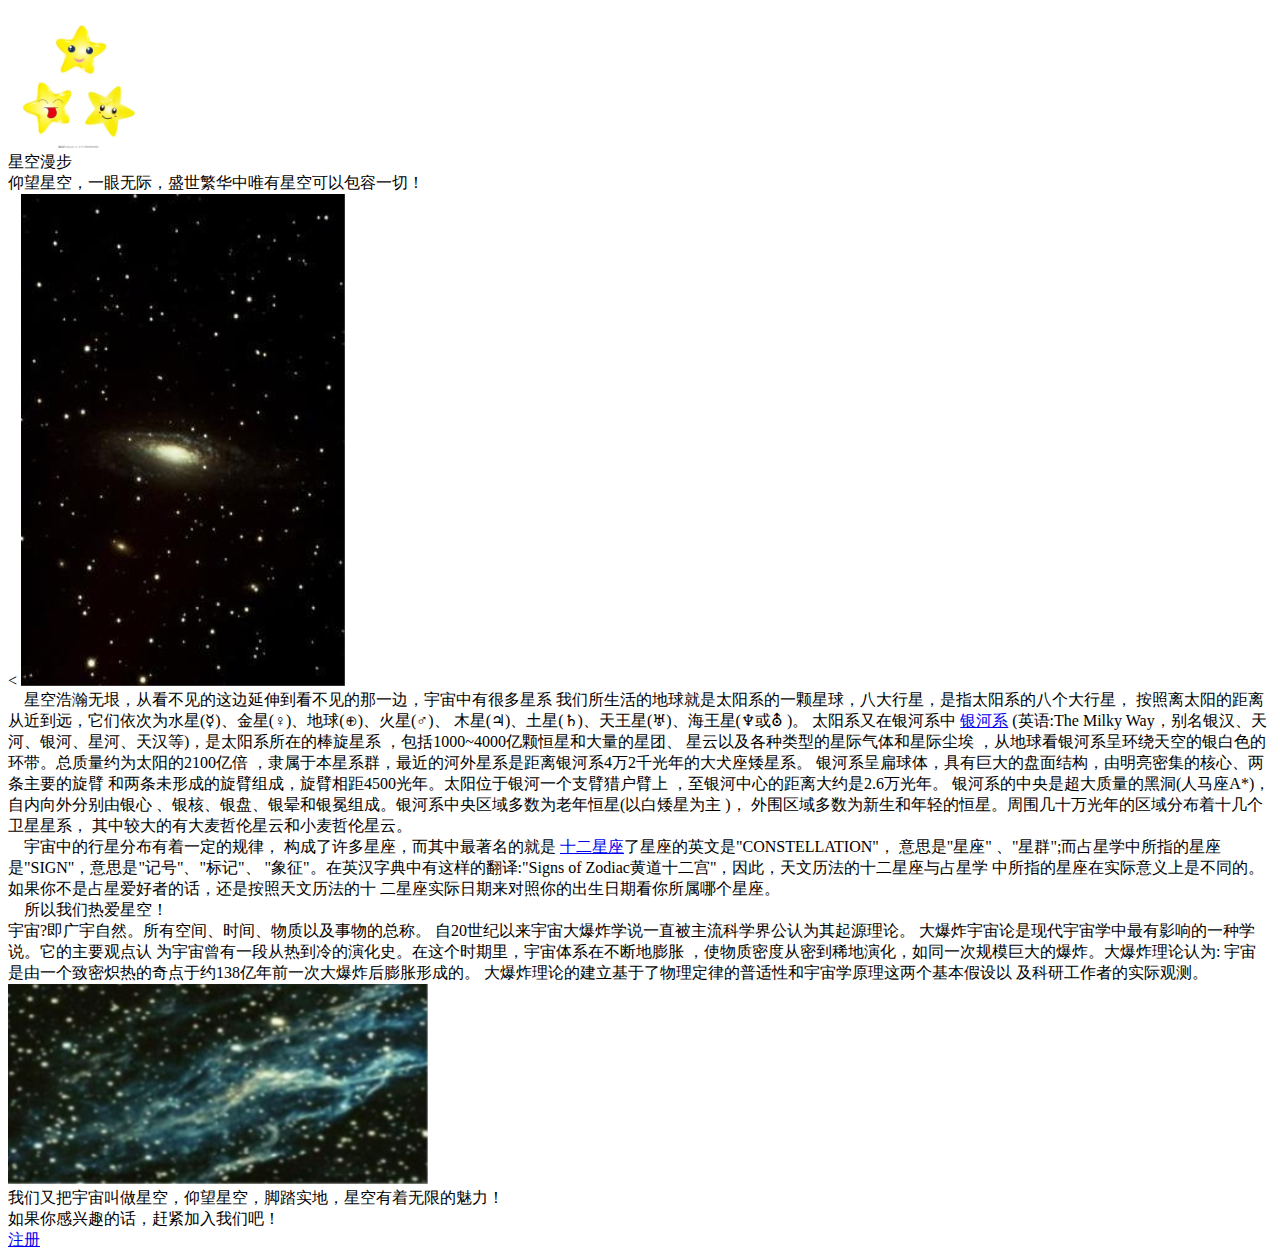
<file: 源代码/index.html>
<!doctype html>
<html>
    <head>
        <meta charset="UTF-8">
        <meta http-equiv="X-UA-Compatible" content="IE=edge">
        <meta name="description" content="星空之路">
    <title>星空之路</title>
    </head>
    <link rel="stylesheet"  href="C:\Users\lenovo\Desktop\27_201921130227_章非凡\源代码\index1.css">

    <body>
<div id="head"><!-- 页眉区-->
    <div class="p" > <img src="picture/p3.bmp"></div>
<div class="hh">
    星空漫步
     
</div>
<div class=hh1>仰望星空，一眼无际，盛世繁华中唯有星空可以包容一切！</div>
</div>
<div id="mid"><!-- 主要内容部分-->
    <div class="p1">
        <div class="p11">
           < <img src="picture/p4.bmp"></div>
            &nbsp&nbsp&nbsp&nbsp星空浩瀚无垠，从看不见的这边延伸到看不见的那一边，宇宙中有很多星系
            我们所生活的地球就是太阳系的一颗星球，八大行星，是指太阳系的八个大行星，
            按照离太阳的距离从近到远，它们依次为水星(☿)、金星(♀)、地球(⊕)、火星(♂)、
            木星(♃)、土星(♄)、天王星(♅)、海王星(♆或⛢ )。 太阳系又在银河系中 
            <a href="C:\Users\lenovo\Desktop\27_201921130227_章非凡\源代码\index2.html " title="银河系"  >银河系</a>
            (英语:The Milky Way，别名银汉、天河、银河、星河、天汉等)，是太阳系所在的棒旋星系
            ，包括1000~4000亿颗恒星和大量的星团、
            星云以及各种类型的星际气体和星际尘埃
            ，从地球看银河系呈环绕天空的银白色的环带。总质量约为太阳的2100亿倍 
            ，隶属于本星系群，最近的河外星系是距离银河系4万2千光年的大犬座矮星系。
            银河系呈扁球体，具有巨大的盘面结构，由明亮密集的核心、两条主要的旋臂
            和两条未形成的旋臂组成，旋臂相距4500光年。太阳位于银河一个支臂猎户臂上
            ，至银河中心的距离大约是2.6万光年。 
            银河系的中央是超大质量的黑洞(人马座A*)，自内向外分别由银心
            、银核、银盘、银晕和银冕组成。银河系中央区域多数为老年恒星(以白矮星为主 )，
            外围区域多数为新生和年轻的恒星。周围几十万光年的区域分布着十几个卫星星系，
            其中较大的有大麦哲伦星云和小麦哲伦星云。
            <div class="p12">&nbsp&nbsp&nbsp&nbsp宇宙中的行星分布有着一定的规律，
            构成了许多星座，而其中最著名的就是 <a href="C:\Users\lenovo\Desktop\27_201921130227_章非凡\源代码\index3.html " title="十二星座"  >
                十二星座</a>了星座的英文是"CONSTELLATION"，
            意思是"星座" 、"星群";而占星学中所指的星座是"SIGN"，意思是"记号"、"标记"、
            "象征"。在英汉字典中有这样的翻译:"Signs of Zodiac黄道十二宫"，因此，天文历法的十二星座与占星学
             中所指的星座在实际意义上是不同的。如果你不是占星爱好者的话，还是按照天文历法的十
             二星座实际日期来对照你的出生日期看你所属哪个星座。</div>
             &nbsp&nbsp&nbsp&nbsp所以我们热爱星空！
                
    </div>
    <div class="p2">
        宇宙?即广宇自然。所有空间、时间、物质以及事物的总称。
        自20世纪以来宇宙大爆炸学说一直被主流科学界公认为其起源理论。
        大爆炸宇宙论是现代宇宙学中最有影响的一种学说。它的主要观点认
        为宇宙曾有一段从热到冷的演化史。在这个时期里，宇宙体系在不断地膨胀
        ，使物质密度从密到稀地演化，如同一次规模巨大的爆炸。大爆炸理论认为:
        宇宙是由一个致密炽热的奇点于约138亿年前一次大爆炸后膨胀形成的。
        大爆炸理论的建立基于了物理定律的普适性和宇宙学原理这两个基本假设以
        及科研工作者的实际观测。
      <div class="p21"> <img src="picture/p5.bmp" ></div>
       我们又把宇宙叫做星空，仰望星空，脚踏实地，星空有着无限的魅力！
    </div>
   
</div>
<div id="foot"><!-- 页脚区-->
 
如果你感兴趣的话，赶紧加入我们吧！

    <div class="last">
        <a href="C:\Users\lenovo\Desktop\27_201921130227_章非凡\源代码\index4.html " title=" 注册"  >注册</a>
        
    </div>
</div>
    </body>
</html>
</file>
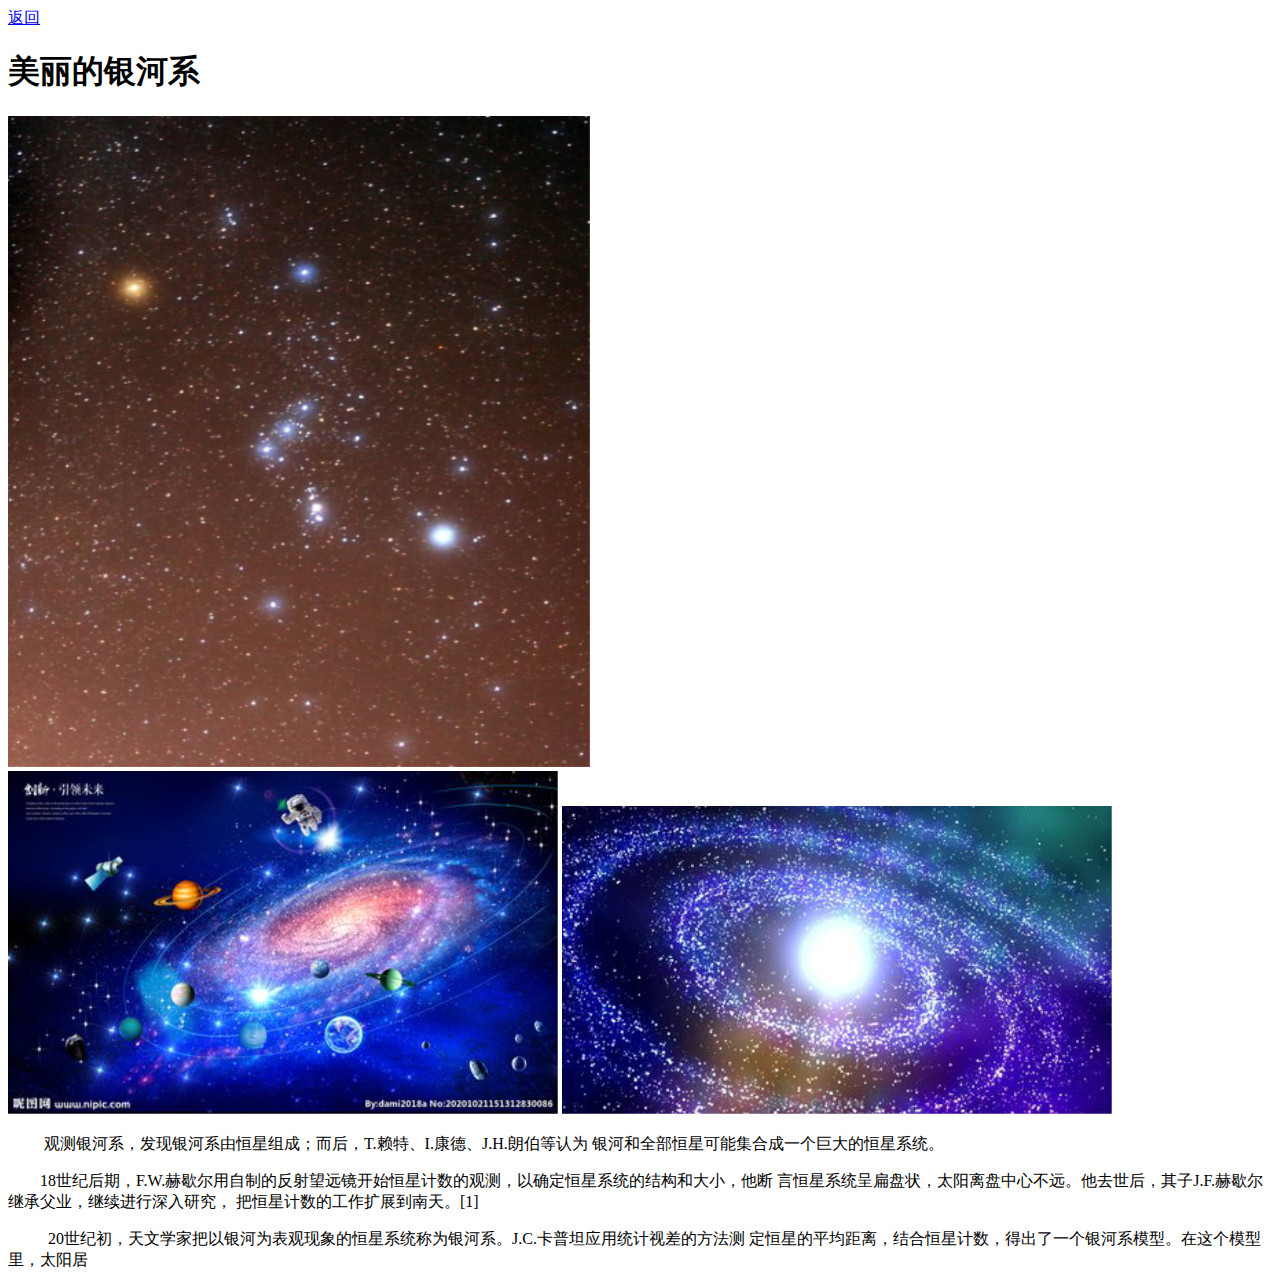
<file: 源代码/index2.html>
<!doctype html>
<html>
    <head>
      <meta charset="UTF-8">
      <meta http-equiv="X-UA-Compatible" content="IE=edge">
      <meta name="description" content="美丽银河系">
  <title>美丽银河系</title>
    </head>
    <link rel="stylesheet"  href="C:\Users\lenovo\Desktop\27_201921130227_章非凡\源代码\index2.css"> 
    <body>
       <div id="head">
        <div class="head1">
            <a href="C:\Users\lenovo\Desktop\27_201921130227_章非凡\源代码\index.html " title="返回"  >返回</a>
           </div> 
     <h1> 美丽的银河系 </h1>  
      
       </div> 
       <div id="mid">
        <div class="m1"><img src="picture/p10.bmp"></div>
       <img src="picture/p7.bmp">
      
        <img src="picture/p8.bmp"> 
       
        </div>
        <div class="m2">

       
            <p> &nbsp&nbsp&nbsp&nbsp &nbsp&nbsp&nbsp&nbsp观测银河系，发现银河系由恒星组成；而后，T.赖特、I.康德、J.H.朗伯等认为
            银河和全部恒星可能集合成一个巨大的恒星系统。  </p>
    
            <p>
                &nbsp&nbsp&nbsp&nbsp&nbsp&nbsp&nbsp&nbsp18世纪后期，F.W.赫歇尔用自制的反射望远镜开始恒星计数的观测，以确定恒星系统的结构和大小，他断
            言恒星系统呈扁盘状，太阳离盘中心不远。他去世后，其子J.F.赫歇尔继承父业，继续进行深入研究，
            把恒星计数的工作扩展到南天。[1]  </p>
    
            
          <p>  &nbsp&nbsp&nbsp&nbsp &nbsp&nbsp&nbsp&nbsp 20世纪初，天文学家把以银河为表观现象的恒星系统称为银河系。J.C.卡普坦应用统计视差的方法测
            定恒星的平均距离，结合恒星计数，得出了一个银河系模型。在这个模型里，太阳居  </p>
           </div> 
          
    </body>
</html>
</file>
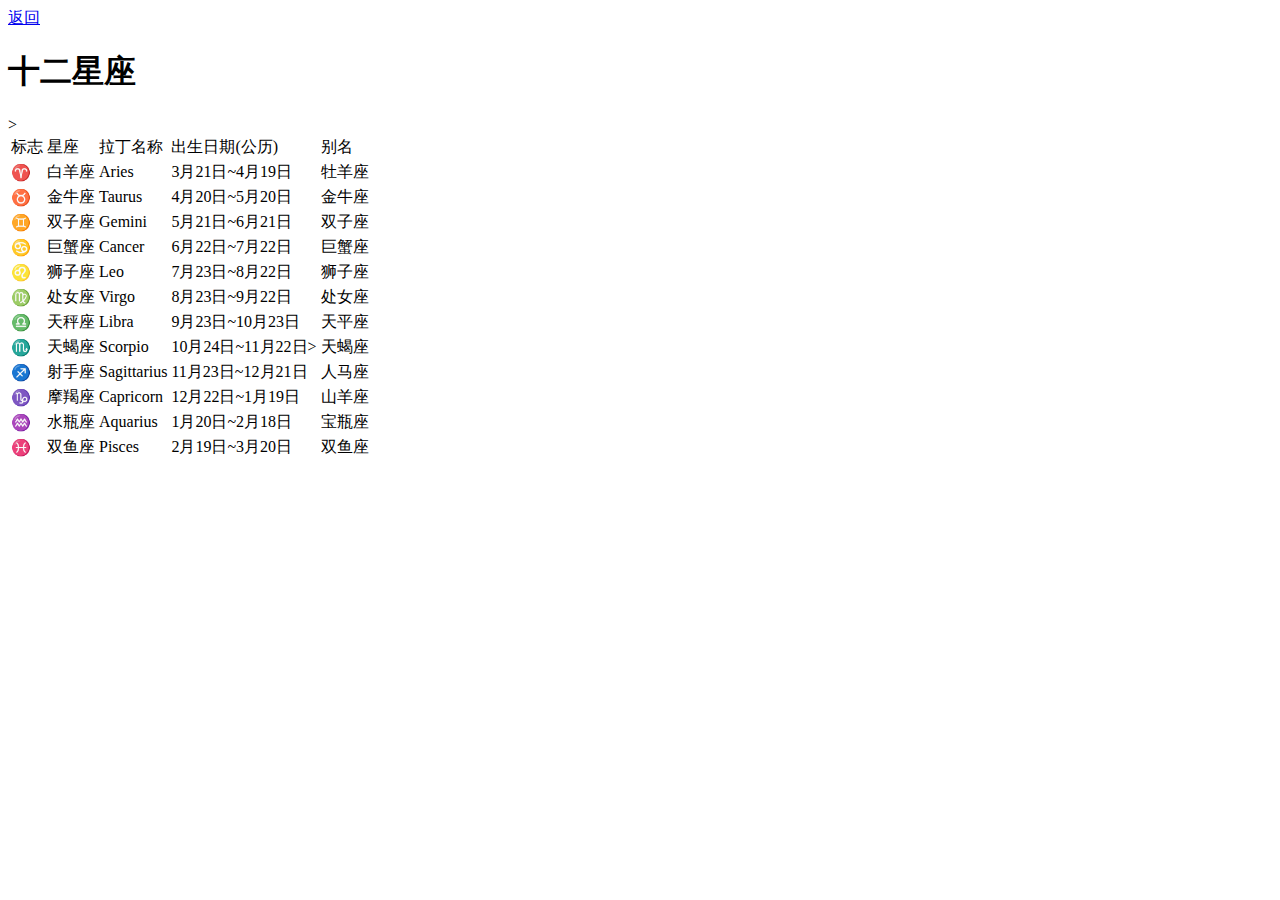
<file: 源代码/index3.html>
<!doctype html>
<html>
    <head>
        <meta charset="UTF-8">
        <meta http-equiv="X-UA-Compatible" content="IE=edge">
        <meta name="description" content="十二星座">
    <title>十二星座</title>
    </head>
    <link rel="stylesheet"  href="C:\Users\lenovo\Desktop\27_201921130227_章非凡\源代码\index3.css">
    <body>
    <div id="head">
        <div class="head1">
            <a href="C:\Users\lenovo\Desktop\27_201921130227_章非凡\源代码\index.html " title="返回"  >返回</a>
           </div>
        <h1>十二星座</h1> 
       
        <div id="mid">
            <table class="mid1">
<tr><td>标志</td><td>星座</td><td>拉丁名称</td><td>出生日期(公历)</td><td>别名</td></tr>

<tr><td>♈</td><td>白羊座</td><td>Aries</td><td>3月21日~4月19日</td><td>牡羊座</td></tr>

<tr><td>♉</td><td>金牛座</td><td>Taurus</td><td>4月20日~5月20日</td><td>金牛座</td></tr>

<tr><td>♊</td><td>双子座</td><td>Gemini</td><td>5月21日~6月21日</td><td>双子座</td></tr>

<tr><td>♋</td><td>巨蟹座</td><td>Cancer</td><td>6月22日~7月22日</td><td>巨蟹座</td></tr>

<tr><td>♌</td><td>狮子座</td><td>Leo</td><td>7月23日~8月22日</td><td>狮子座</td></tr>

<tr><td>♍</td><td>处女座</td><td>Virgo</td><td>8月23日~9月22日</td><td>处女座</td></tr>

<tr><td>♎</td><td>天秤座</td><td>Libra</td><td>9月23日~10月23日</td><td>天平座</td>></tr>

<tr><td>♏</td><td>天蝎座</td><td>Scorpio</td><td>10月24日~11月22日></td><td>天蝎座</td></tr>

<tr><td>♐</td><td>射手座</td><td>Sagittarius</td><td>11月23日~12月21日</td><td>人马座</td></tr>

<tr><td>♑</td><td>摩羯座</td><td>Capricorn</td><td>12月22日~1月19日</td><td>山羊座</td></tr>

<tr><td>♒</td><td>水瓶座</td><td>Aquarius</td><td>1月20日~2月18日</td><td>宝瓶座</td></tr>

<tr><td>♓</td><td>双鱼座</td><td>Pisces</td><td>2月19日~3月20日</td><td>双鱼座</td></tr>



            </table>
            <div class="mid2">

            </div>
        </div>
    </div>    
    </body>
</html>
</file>
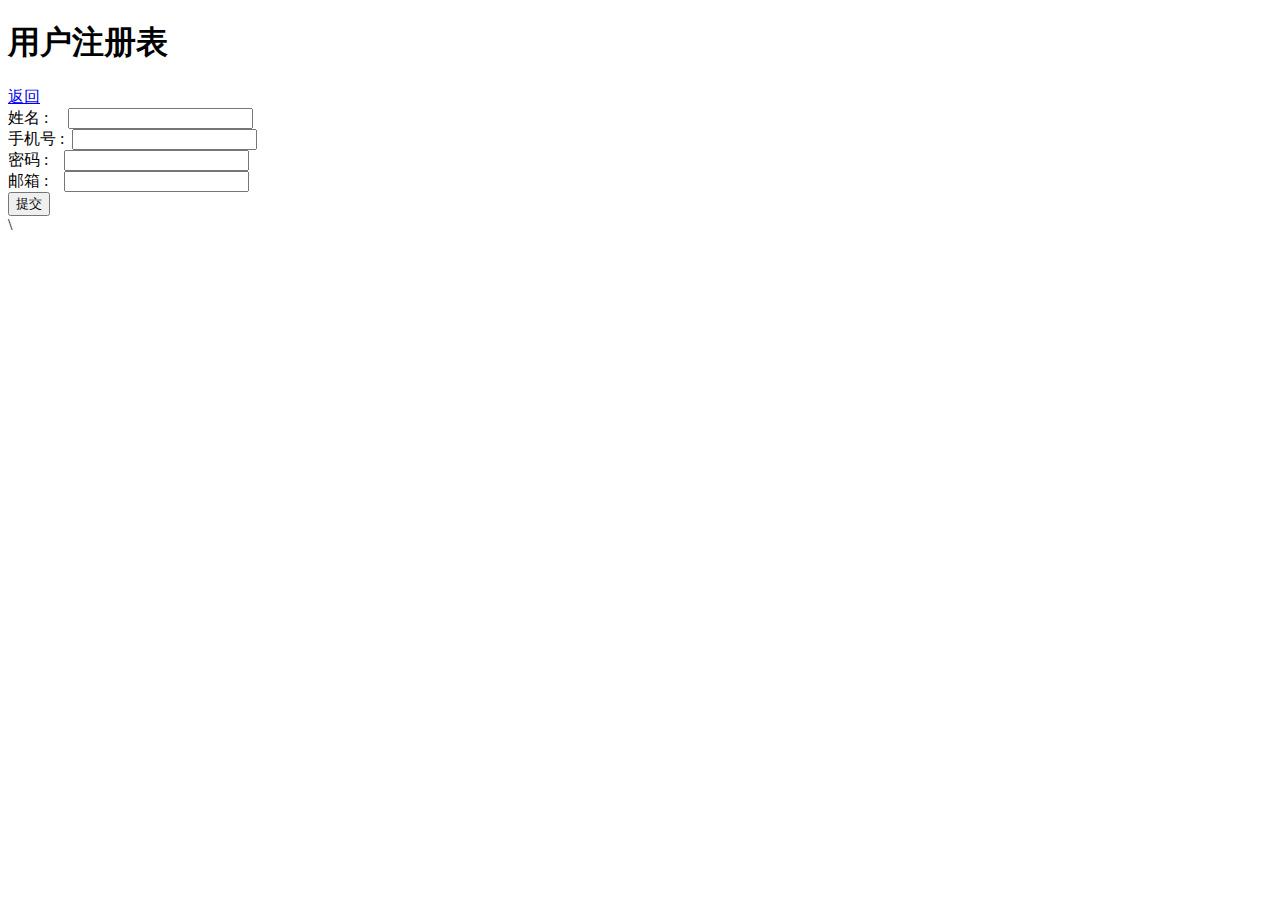
<file: 源代码/index4.html>
<!doctype html>
<html>
    <head>
      <meta charset="UTF-8">
      <meta http-equiv="X-UA-Compatible" content="IE=edge">
      <meta name="description" content="注册信息表">
  <title>注册信息表</title>
    </head>
    <link rel="stylesheet"  href="C:\Users\lenovo\Desktop\27_201921130227_章非凡\源代码\index4.css">
    <body>
      <div id="p1">

        <h1>用户注册表</h1>
        <div class="head1">
          <a href="C:\Users\lenovo\Desktop\27_201921130227_章非凡\源代码\index.html " title="返回"  >返回</a>
         </div>
      </div>
       
      </div>  
 <div id="big">
   <from>
    <div class="l1">
        姓名&nbsp:&nbsp&nbsp&nbsp&nbsp&nbsp<input type="text" name="name" value=""><br>
        </div>
     <div class="l2">  
         手机号&nbsp:&nbsp&nbsp<input type="text" name="number" value=""><br>
    </div> 
    <div class="l3">  
           密码&nbsp:&nbsp&nbsp&nbsp&nbsp<input type="text" name="add" value=""><br>
    </div> 
    <div class="l4">  
           邮箱&nbsp:&nbsp&nbsp&nbsp&nbsp<input type="text" name="you" value=""><br>
    </div> 
    <div class="l5">
        <input type="submit"   value="提交">
   
    </div></div>
   </from>  
  \
 </div>
    </body>
</html>
</file>
